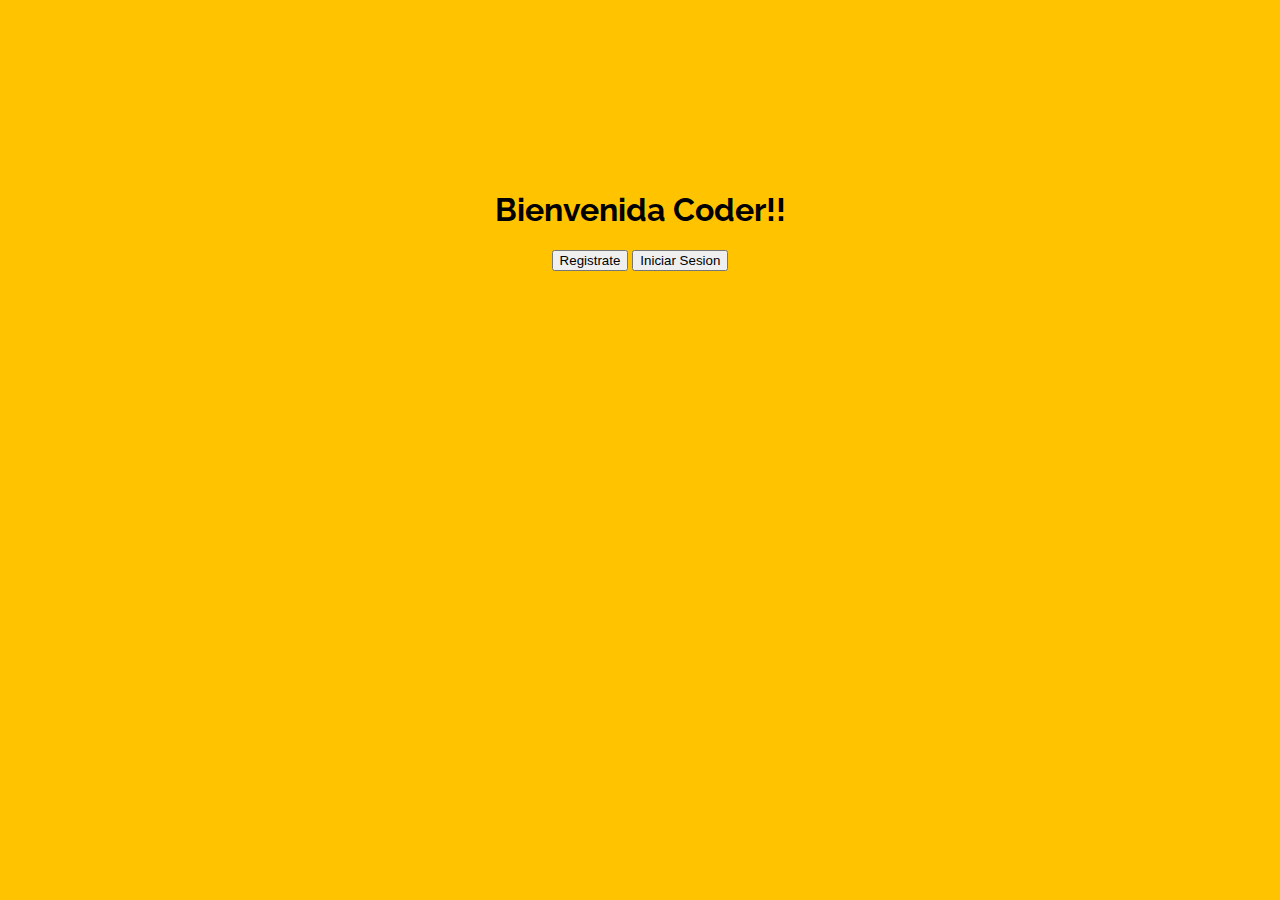
<file: index.html>
<!DOCTYPE html>
<html lang="en">
<head>
  <meta charset="UTF-8">
  <meta name="viewport" content="width=device-width, initial-scale=1.0">
  <meta http-equiv="X-UA-Compatible" content="ie=edge">
  <title>Document</title>
  <link rel="stylesheet" href="assets/css/main.css">
  <link href="https://fonts.googleapis.com/css?family=Raleway" rel="stylesheet">
</head>
<body>
  <center>
  <h1>Bienvenida Coder!!</h1>
  <button type="button" name="button" class="botones" id="boton1">Registrate</button>
  <button type="button" name="button" class="botones" id="boton2">Iniciar Sesion</button>
  </center>
  <script src=assets/js/main.js></script>
</body>
</html>
</file>
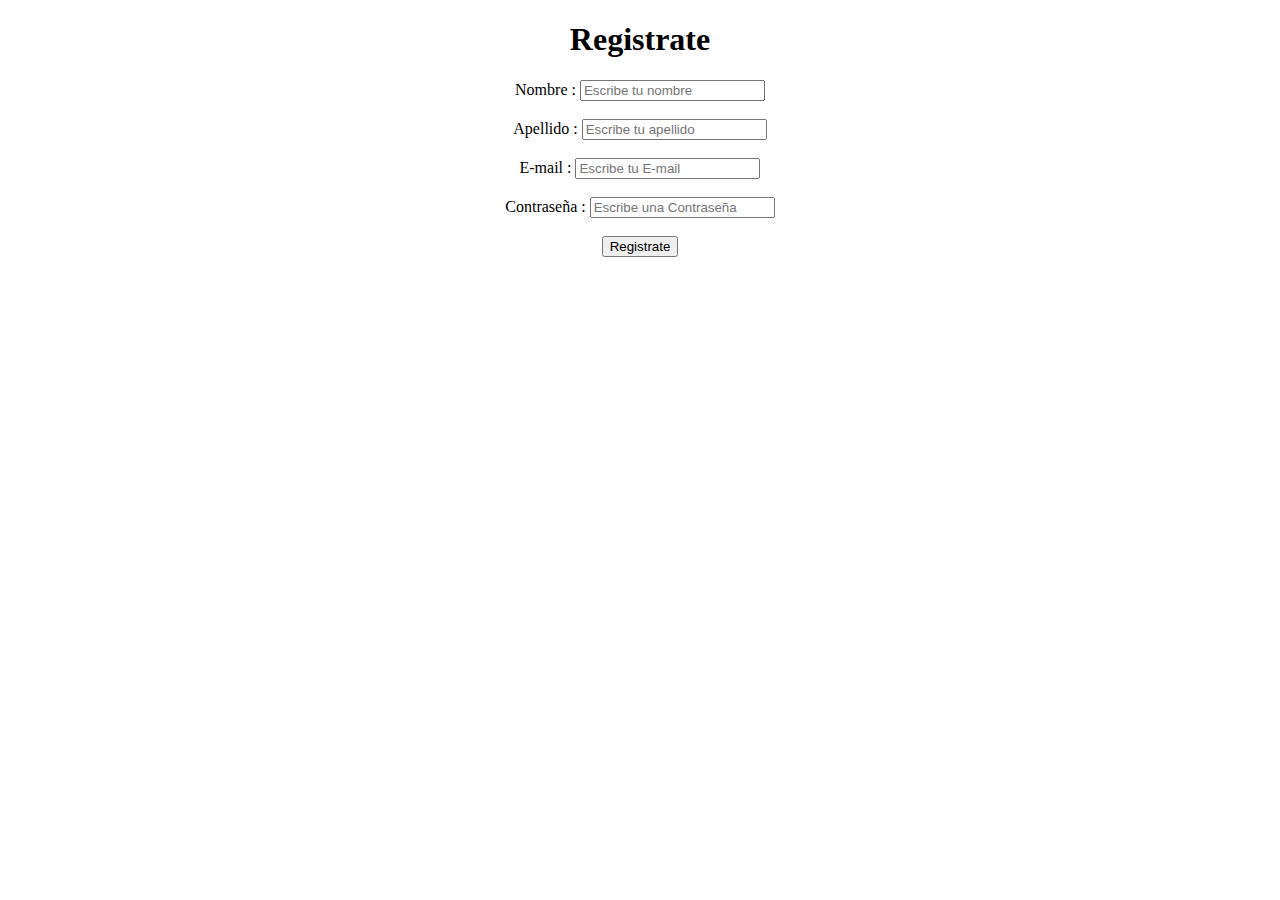
<file: registrate.html>
<!DOCTYPE html>
<html lang="en">
<head>
  <meta charset="UTF-8">
  <meta name="viewport" content="width=device-width, initial-scale=1.0">
  <meta http-equiv="X-UA-Compatible" content="ie=edge">
  <title>Registro</title>
</head>
<body>
<center>
  <h1>Registrate</h1>
  <label for="">Nombre  :</label>
  <input  class="obligatorio" type="text" id="name" value="" placeholder="Escribe tu nombre">
  <br>
  <span></span>
  <br>
  <label for="">Apellido :</label>
  <input  class="obligatorio" type="text" id="lastName" value="" placeholder="Escribe tu apellido"><br>
  <span></span>
  <br>
  <label for="">E-mail :</label>
  <input  class="obligatorio" type="email" id="email" value="" placeholder="Escribe tu E-mail"><br>
  <span></span>
  <br>
  <label for="">Contraseña :</label>
  <input  class="obligatorio" type="password" id="password" value="" placeholder="Escribe una Contraseña"><br>
  <span></span>
  <br>
  <button type="button" name="button" id="registrar"> Registrate</button>
  <br>
  <span id="mensaje"></span>
</center>
<script src=assets/js/registrate.js></script>
</body>
</html>
</file>
<file: assets/css/main.css>
body{
  background: #FFC300;
  text-align: center;
  vertical-align: center;
  font-family: 'Raleway', sans-serif;
}
header{background: #0C0B0A; }
h1{padding-top: 170px; }
</file>
